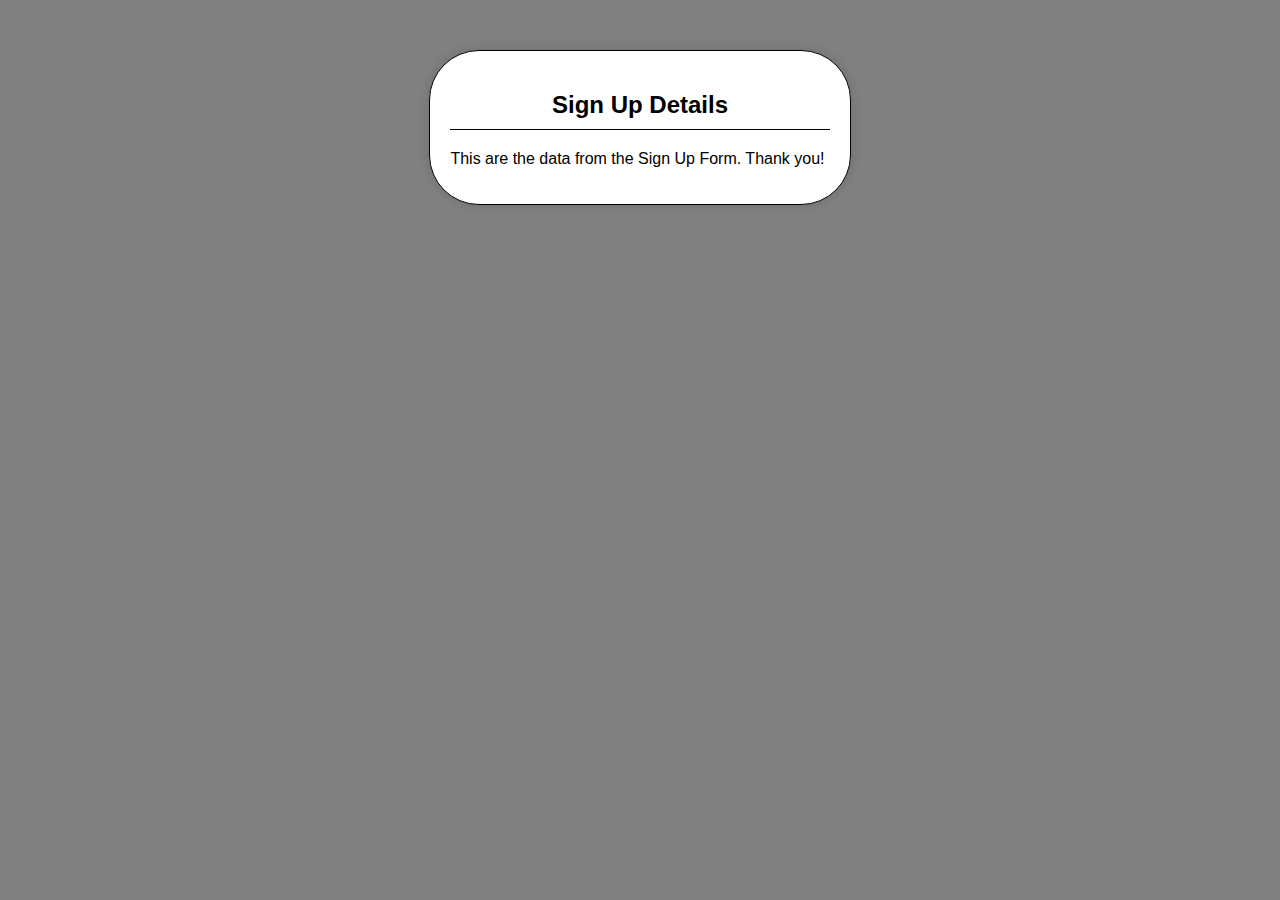
<file: signup.html>
<!DOCTYPE html>
<html>
<head>
    <title>Sign Up Details</title>
    <link rel="stylesheet" type="text/css" href="./assets/style/style2.css">
</head>
<body>
    <div class="container">
        <h2>Sign Up Details</h2>
        <p>This are the data from the Sign Up Form. Thank you!</p>
        <p id="details"></p>
    </div>

    <script src="./assets/js/script2.js"></script>
</body>
</html>
</file>
<file: assets/style/style2.css>
body {
    background-color: #808080;
    font-family: Arial, sans-serif;
}

.container {
    background-color: #ffffff;
    border: 1px solid #000000;
    box-shadow: 0px 0px 10px 2px rgba(0, 0, 0, 0.1);
    padding: 20px;
    margin: auto;
    width: 30%;
    margin-top: 50px;
    border-radius: 50px;
    text-align: center;
}

.container h2 {
    border-bottom: 1px solid #000000;
    padding-bottom: 10px;
    margin-bottom: 20px;
}

.container p {
    text-align: left;
}
</file>
